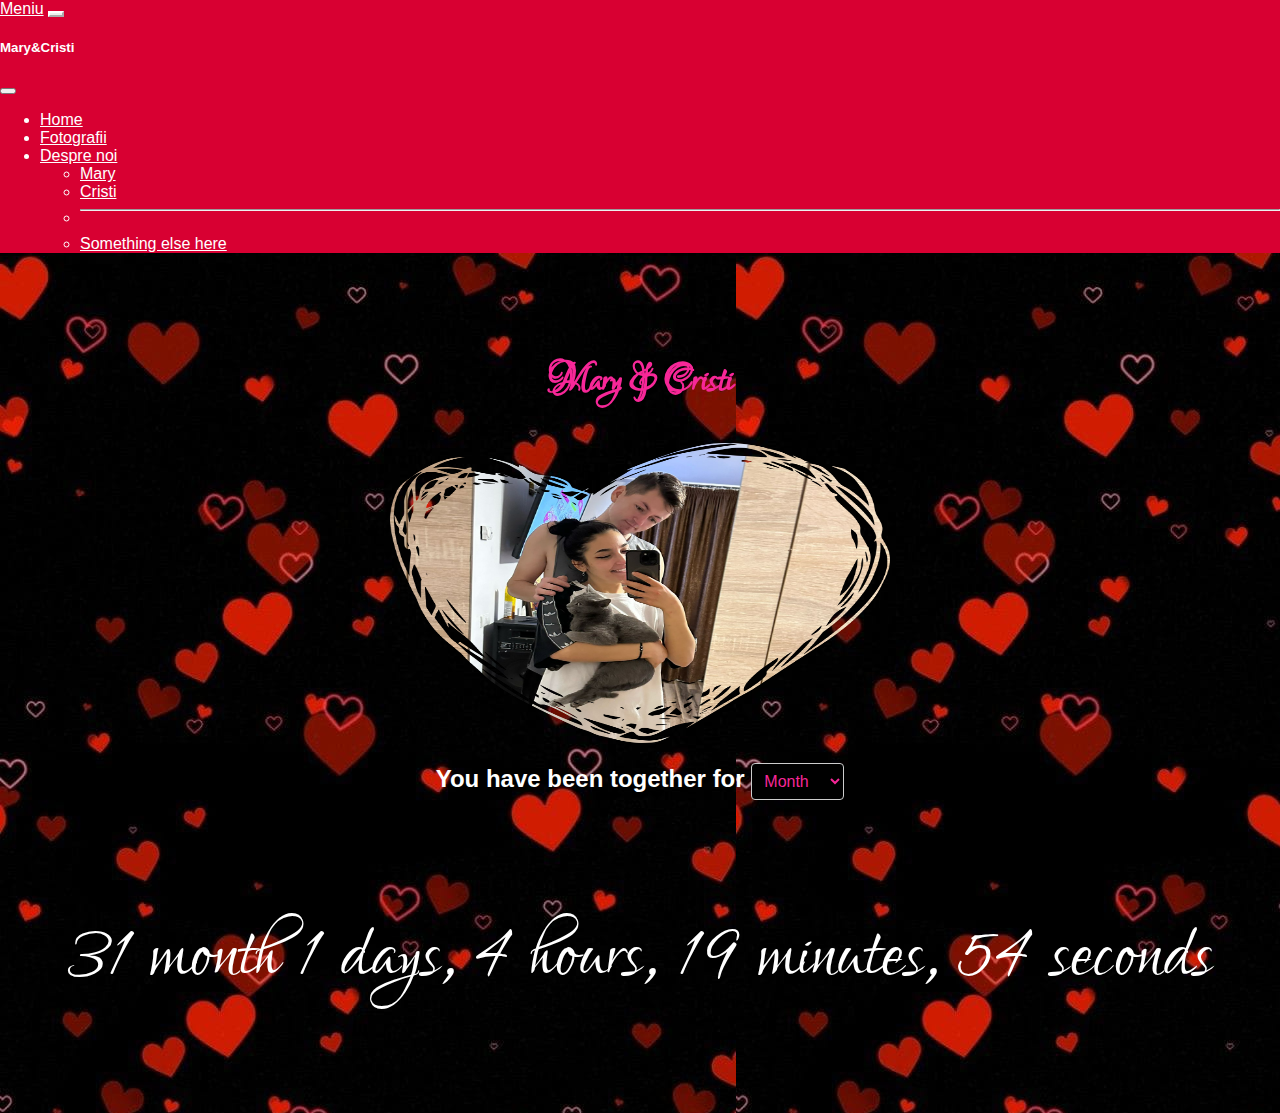
<file: index.html>
<!DOCTYPE html>
<html lang="en">
<head>
    <meta charset="UTF-8">
    <meta name="viewport" content="width=device-width, initial-scale=1.0">
    <title>Mari&Cristi</title>
    <link rel="preconnect" href="https://fonts.googleapis.com">
    <link rel="preconnect" href="https://fonts.gstatic.com" crossorigin>
    <link href="https://fonts.googleapis.com/css2?family=Lovers+Quarrel&display=swap" rel="stylesheet">
    <link href="https://cdn.jsdelivr.net/npm/bootstrap@5.3.2/dist/css/bootstrap.min.css" rel="stylesheet"
        integrity="sha384-T3c6CoIi6uLrA9TneNEoa7RxnatzjcDSCmG1MXxSR1GAsXEV/Dwwykc2MPK8M2HN" crossorigin="anonymous">
    <link rel="stylesheet" href="./style.css">
</head>
<body>
    <nav class="navbar bg-body-tertiary fixed-top">
        <div class="container-fluid">
            <a class="navbar-brand" href="#">Meniu</a>
            <button class="navbar-toggler" type="button" data-bs-toggle="offcanvas" data-bs-target="#offcanvasNavbar"
                aria-controls="offcanvasNavbar" aria-label="Toggle navigation">
                <span class="navbar-toggler-icon"></span>
            </button>
            <div class="offcanvas offcanvas-end" tabindex="-1" id="offcanvasNavbar" aria-labelledby="offcanvasNavbarLabel">
                <div class="offcanvas-header">
                    <h5 class="offcanvas-title" id="offcanvasNavbarLabel">Mary&Cristi</h5>
                    <button type="button" class="btn-close" data-bs-dismiss="offcanvas" aria-label="Close"></button>
                </div>
                <div class="offcanvas-body">
                    <ul class="navbar-nav justify-content-end flex-grow-1 pe-3">
                        <li class="nav-item">
                            <a class="nav-link active" aria-current="page" href="#">Home</a>
                        </li>
                        <li class="nav-item">
                            <a class="nav-link" href="./foto-section.html">Fotografii</a>
                        </li>
                        <li class="nav-item dropdown">
                            <a class="nav-link dropdown-toggle" href="#" role="button" data-bs-toggle="dropdown"
                                aria-expanded="false">
                                Despre noi
                            </a>
                            <ul class="dropdown-menu">
                                <li><a class="dropdown-item" href="./mary.html">Mary</a></li>
                                <li><a class="dropdown-item" href="./cristi.html">Cristi</a></li>
                                <li>
                                    <hr class="dropdown-divider">
                                </li>
                                <li><a class="dropdown-item" href="#">Something else here</a></li>
                            </ul>
                        </li>
                    </ul>
                </div>
            </div>
        </div>
    </nav>
    <section class="intro">
    <h1>Mary & Cristi</h1>
    <div class="coverImage">
    <img  class = "img-fluid" src="./images/image.png" alt="Cristi & Mary">
</div>

<h2>You have been together for 
    <select id="timeUnitSelector" onchange="updateCountdown()">
    <option value="month">Month</option>
    <option value="day">Day</option>
    <option value="hour">Hour</option>
    <option value="minute">Minute</option>
    <option value="second">Second</option>
    
</select>
</h2>
<p id="countdown">date</p>

</section>
<script src="./index.js"></script>


    <script src="https://cdn.jsdelivr.net/npm/bootstrap@5.3.2/dist/js/bootstrap.bundle.min.js"
        integrity="sha384-C6RzsynM9kWDrMNeT87bh95OGNyZPhcTNXj1NW7RuBCsyN/o0jlpcV8Qyq46cDfL"
        crossorigin="anonymous"></script>
</body>
</html>
</file>
<file: style.css>
body{
    background-image: url(./images/Imagine\ WhatsApp\ 2024-02-13\ la\ 22.42.54_62c0c09f.jpg);
    
}
h1{
    text-align: center;
    color: white;
    font-family: "Lovers Quarrel", cursive;
        font-style: normal;
        font-size: 50px;
        color: #F72798;
}
.coverImage{
    display: flex;
    justify-content: center;
    
}
img{
     height: 300px;
     width: 500px;
}
 h2{
    color: white;
    text-align: center;
 }
 #countdown{
    text-align: center;
    font-family: "Lovers Quarrel", cursive;
        font-style: normal;
        font-size: 100px;
        color: white;
 }
 #timeUnitSelector {
     background-color: #f0f0f0;
     /* culoarea de fundal */
     color: #333;
     /* culoarea textului */
     padding: 8px;
     /* spațiu în jurul elementului */
     font-size: 16px;
     /* dimensiunea fontului */
     border: 1px solid #ccc;
     /* bordura */
     border-radius: 4px;
     /* colțuri rotunjite */
 }

 /* Stilizarea opțiunilor din dropdown */
 #timeUnitSelector option {
     background-color: #fff;
     /* culoarea de fundal */
     color: #333;
     /* culoarea textului */
 }

 #timeUnitSelector{
    color: #F72798;
    background-color: black;
 }

 @media (max-width: 768px) {
    h1{
        font-size: 40px;
    }
    h2{
        font-size: 30px;
    }
    #countdown{
        font-size: 60px;
    }
    
 }
 @media (max-width: 480px) {
    h1{
        font-size: 30px;
    }
    h2{
        font-size: 25px;
    }
    #countdown{
        font-size: 30px;
    }
    
 }
 .intro{
    margin-top: 100px;
 }

 .navbar {
     background-color: #D80032!important;
 }

 .navbar-brand,
 .navbar-toggler-icon,
 .navbar-nav a {
     color: #fff !important;
 }

 .navbar-toggler {
     border-color: #fff !important;
 }

 .navbar-nav .nav-item.dropdown:hover .dropdown-menu {
     background-color: #ff6b6b !important;
 }

 .dropdown-item {
     color: #f10303 !important;
 }

 .form-control,
 .btn-outline-success {
     background-color: #fff !important;
     color: #ff6b6b !important;
 }

 .offcanvas {
     background-color: #D80032 !important;
 }

 .offcanvas-header,
 .offcanvas-body {
     color: #fff !important;
 }

 .btn-close {
     color: #fff !important;
 }

 .offcanvas-nav a {
     color: #fff !important;
 }

 .offcanvas-nav a:hover {
     background-color: #ff6b6b !important;
     color: #fff !important;
 }

 .offcanvas-nav .nav-item.dropdown:hover .dropdown-menu {
     background-color: #ff6b6b !important;
 }

 .offcanvas-nav .dropdown-item {
     color: #fff !important;
 }

 .offcanvas-nav .dropdown-item:hover {
     background-color: #ff6b6b !important;
     color: #fff !important;
 }


 body {
     font-family: Arial, sans-serif;
     margin: 0;
 }

 .gallery {
     display: flex;
     flex-wrap: wrap;
     justify-content: space-around;
     margin: 20px;
 }

 .photo {
     margin: 10px;
     cursor: pointer;
   
 }

 .photo img {
     width: 100%;
     height: auto;
 }

 .modal {
     display: none;
     position: fixed;
     z-index: 1;
     padding-top: 50px;
     left: 0;
     top: 0;
     width: 100%;
     height: 100%;
     overflow: auto;
     background-color: black;
 }

 .modal-content {
     display: flex;
     flex-wrap: nowrap;
 }

 .mySlides {
     display: none;
     padding: 20px;
     text-align: center;
 }

 .close {
     position: absolute;
     top: 15px;
     right: 35px;
     color: white;
     font-size: 40px;
     font-weight: bold;
     cursor: pointer;
 }

 .prev,
 .next {
     position: absolute;
     top: 50%;
     font-size: 30px;
     font-weight: bold;
     cursor: pointer;
     color: white;
     padding: 10px;
     margin-top: -50px;
 }

 .prev {
     left: 10px;
 }

 .next {
     right: 10px;
 }
</file>
